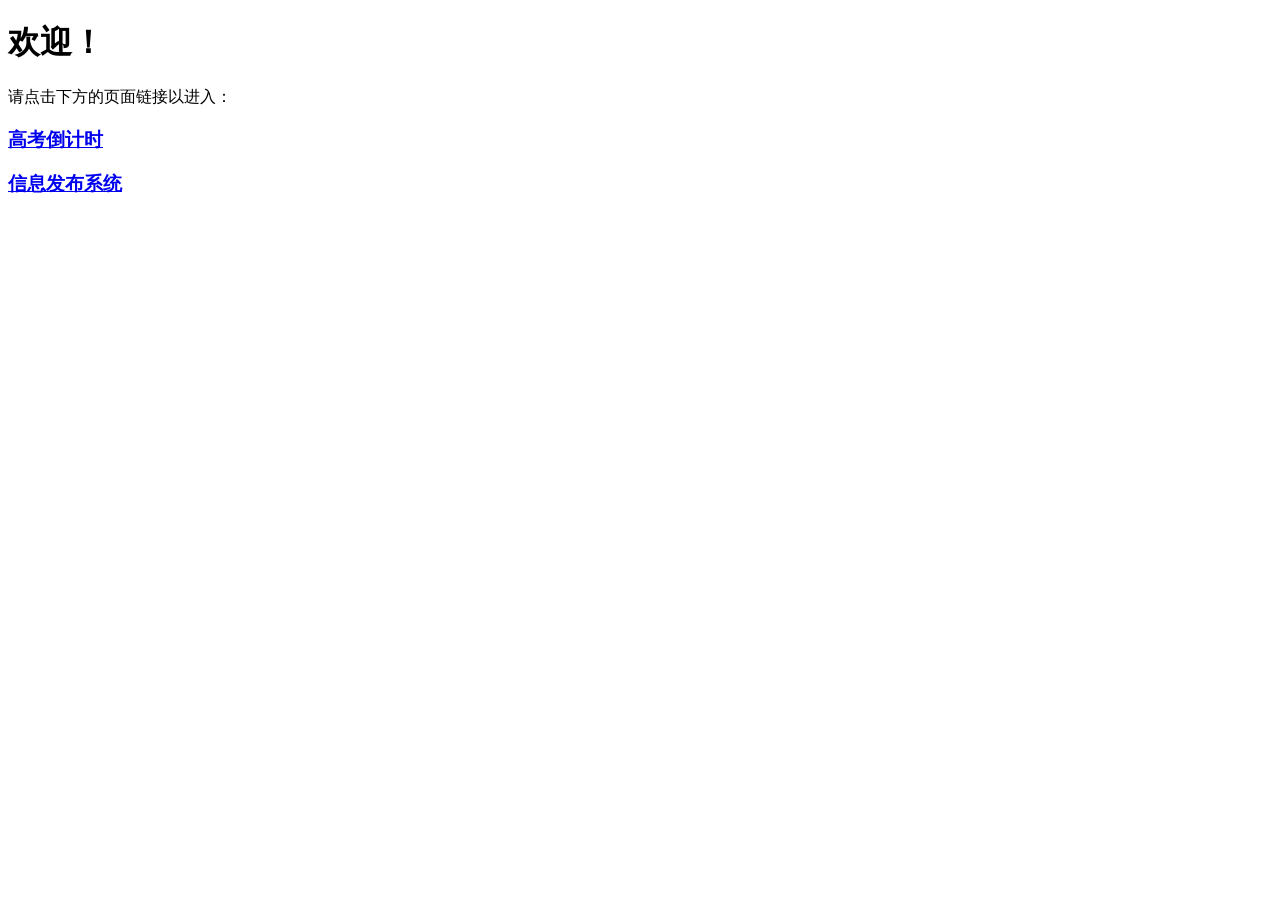
<file: index.html>
<!DOCTYPE html>
<html>

    <head>
        <meta charset="UTF-8">
        <meta name="viewport" content="width=device-width, initial-scale=0.8, minimum-scale=0.5, maximum-scale=2.0, user-scalable=1">
        <title>Intro Page</title>
        <link rel="icon" href="/path/to/favicon.ico" type="image/x-icon">
        <style>

        </style>
    </head>

    <body>
        <div id="intro" class="containers">
            <h1 id="welcome">欢迎！</h1>
            <p id="intro">请点击下方的页面链接以进入：</p>
        </div>
        <div id="content" class="containers">
            <h3 class="projects">
                <a class="links" href="./pages/gaokao_timer.html">
                    高考倒计时
                </a>
                <h3 class="projects">
                <a class="links" href="./info_display/info_display.html">
                    信息发布系统
                </a>
            </h3>
                
            </h3>
        </div>
    </body>

</html>
</file>
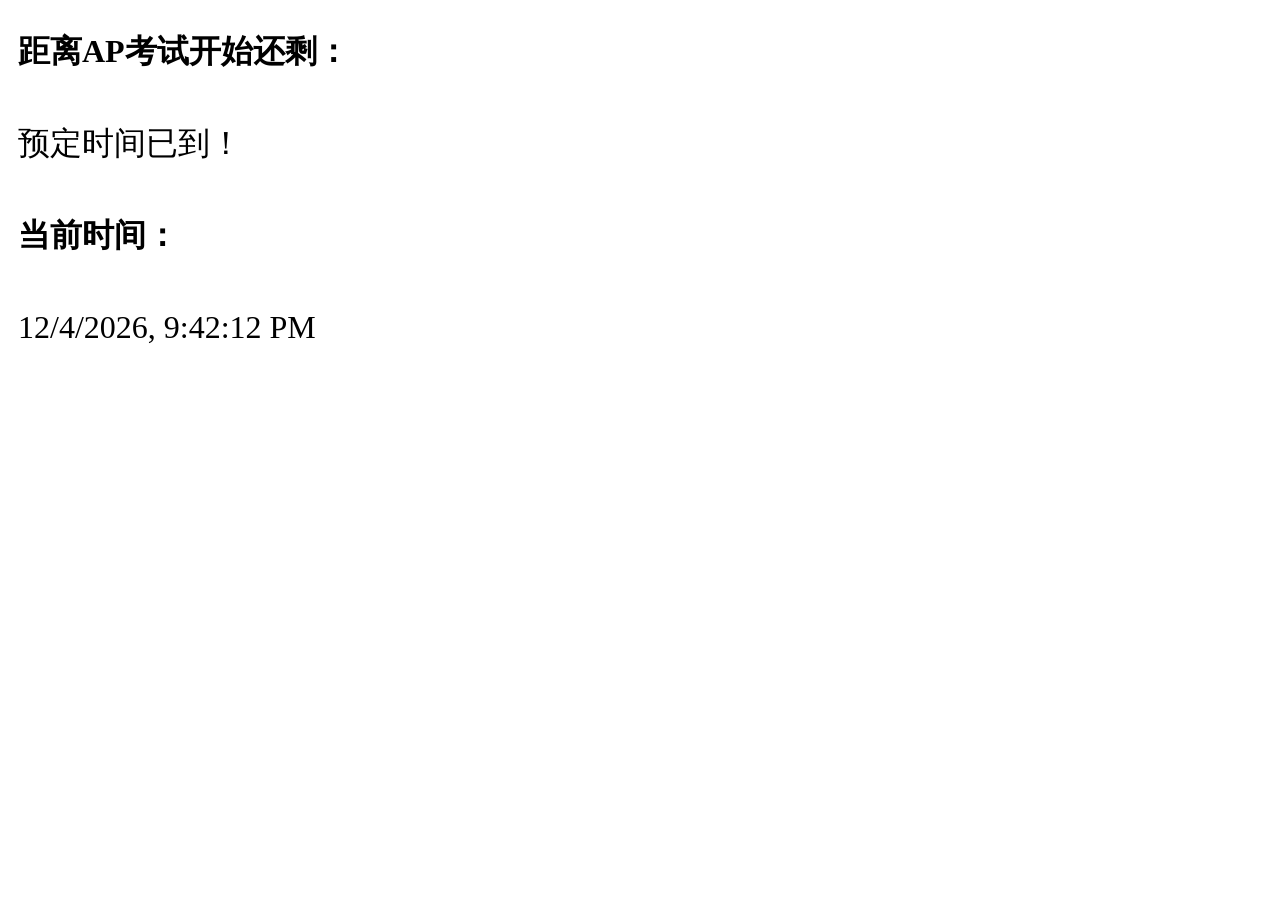
<file: ap_timer.html>
<!DOCTYPE html>
<html>

    <head>
        <meta charset="UTF-8">
        <meta name="viewport"
            content="width=device-width, initial-scale=0.8, minimum-scale=0.5, maximum-scale=2.0, user-scalable=1">
        <title>倒计时</title>
        <style>
            .shows {
                width: 500px;
                height: 60px;
                font-size: 32px;
                padding-left: 10px;
                line-height: 60px;
            }

            h1 {
                width: 500px;
                height: 60px;
                line-height: 60px;
                padding-left: 10px;
            }
        </style>
    </head>

    <body>
            <h1 id="title">距离AP考试开始还剩：</h1>
            <p id="timeShow" class="shows"> </p>
            <h1>当前时间：</h1>
            <p id="timeNow" class="shows"> </p>


        <script>
            var timeshow = document.getElementById("timeShow");
            var timenow = document.getElementById("timeNow");
            function timeDiff(d1) {
                var dateBegin = new Date();
                var dateEnd = new Date(d1);
                var dateDiff = dateEnd.getTime() - dateBegin.getTime();
                var dayDiff = Math.floor(dateDiff / (24 * 3600 * 1000));
                var leave1 = dateDiff % (24 * 3600 * 1000);
                var hours = Math.floor(leave1 / (3600 * 1000));
                var leave2 = leave1 % (3600 * 1000);
                var minutes = Math.floor(leave2 / (60 * 1000))
                var leave3 = leave2 % (60 * 1000)
                var seconds = Math.ceil(leave3 / 1000)
                //return dayDiff < 0 ? "预定时间已到！" : dayDiff + "天 " + hours + "小时 " + minutes + "分钟 " + seconds + "秒";
                return dayDiff < 0 ? "预定时间已到！" : dayDiff + "天 " + hours + "小时";
            }

            setInterval(function () {
                time = new Date();
                timenow.innerHTML = time.toLocaleString();
                timeshow.innerHTML = timeDiff("2025-05-05 09:00:00");
            }, 100)
        </script>
    </body>

</html>
</file>
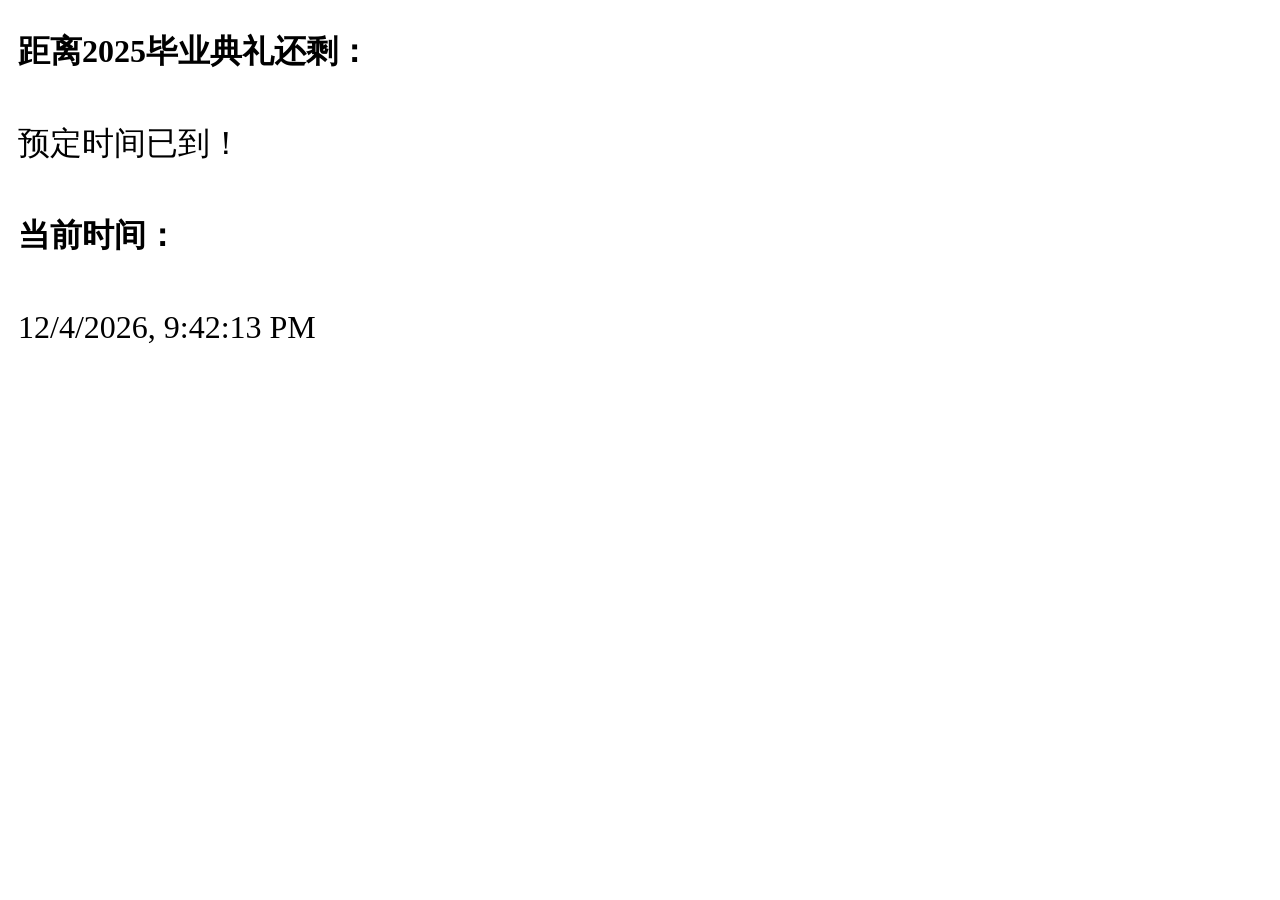
<file: grad_timer.html>
<!DOCTYPE html>
<html>

    <head>
        <meta charset="UTF-8">
        <meta name="viewport"
            content="width=device-width, initial-scale=0.8, minimum-scale=0.5, maximum-scale=2.0, user-scalable=1">
        <title>2025毕业典礼倒计时</title>
        <style>
            .shows {
                width: 500px;
                height: 60px;
                font-size: 32px;
                padding-left: 10px;
                line-height: 60px;
            }

            h1 {
                width: 500px;
                height: 60px;
                line-height: 60px;
                padding-left: 10px;
            }
        </style>
    </head>

    <body>
            <h1 id="title">距离2025毕业典礼还剩：</h1>
            <p id="timeShow" class="shows"> </p>
            <h1>当前时间：</h1>
            <p id="timeNow" class="shows"> </p>


        <script>
            var timeshow = document.getElementById("timeShow");
            var timenow = document.getElementById("timeNow");
            function timeDiff(d1) {
                var dateBegin = new Date();
                var dateEnd = new Date(d1);
                var dateDiff = dateEnd.getTime() - dateBegin.getTime();
                var dayDiff = Math.floor(dateDiff / (24 * 3600 * 1000));
                var leave1 = dateDiff % (24 * 3600 * 1000);
                var hours = Math.floor(leave1 / (3600 * 1000));
                var leave2 = leave1 % (3600 * 1000);
                var minutes = Math.floor(leave2 / (60 * 1000))
                var leave3 = leave2 % (60 * 1000)
                var seconds = Math.ceil(leave3 / 1000)
                //return dayDiff < 0 ? "预定时间已到！" : dayDiff + "天 " + hours + "小时 " + minutes + "分钟 " + seconds + "秒";
                return dayDiff < 0 ? "预定时间已到！" : dayDiff + "天 " + hours + "小时";
            }

            setInterval(function () {
                time = new Date();
                timenow.innerHTML = time.toLocaleString();
                timeshow.innerHTML = timeDiff("2025-05-29 09:00:00");
            }, 100)
        </script>
    </body>

</html>
</file>
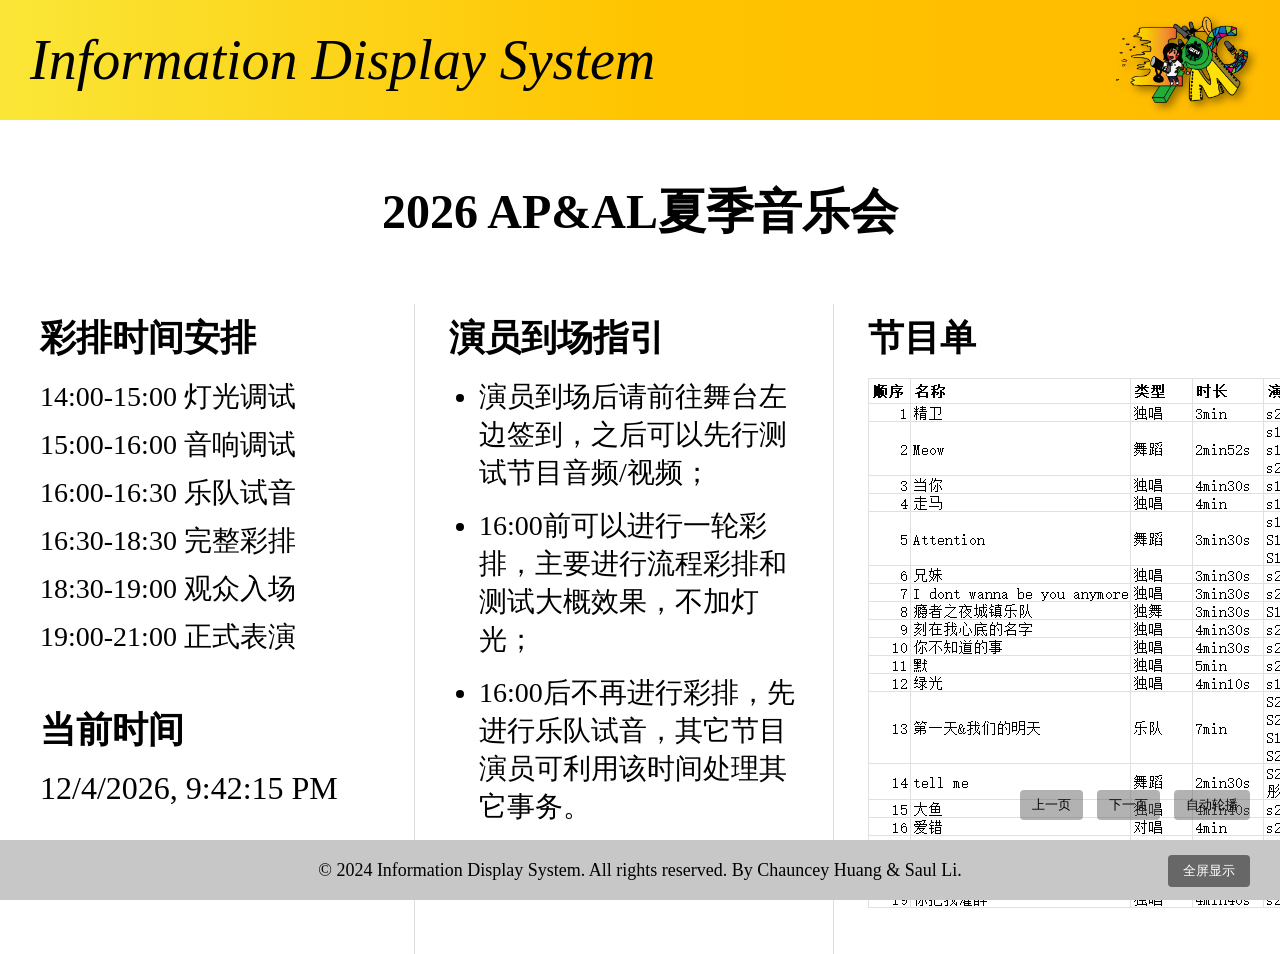
<file: info_display/info_display.html>
<!DOCTYPE html>
<html lang='en'>

    <head>
        <meta charset='utf-8'>
        <meta name='viewport' content='width=device-width, initial-scale=1'>
        <title>Infomation Display System</title>
        <link rel="icon" href="src/img/favicon.ico" type="image/x-icon">
        <link rel="stylesheet" href="src/style/style.css">
    </head>

    <body>
        <header>
            <span id="info_disp_title">Information Display System</span>
            <img src="src/img/ipmc-logo.png" id="logo" />
        </header>
        <main>
            <div id="title_container">
                <h1 id="main_title">2026 AP&AL夏季音乐会</h1>
            </div>

            <article id="left">
                <section id="info_container">
                    <h1 class="subtitle">彩排时间安排</h1>
                    <p class="guidance_text">14:00-15:00 灯光调试</p>
                    <p class="guidance_text">15:00-16:00 音响调试</p>
                    <p class="guidance_text">16:00-16:30 乐队试音</p>
                    <p class="guidance_text">16:30-18:30 完整彩排</p>
                    <p class="guidance_text">18:30-19:00 观众入场</p>
                    <p class="guidance_text">19:00-21:00 正式表演</p>
                </section>
                <section id="time_contianer">
                    <h1 class="subtitle">当前时间</h1>
                    <p id="timeNow"> </p>
                </section>
            </article>

            <article id="center">
                <section>
                    <h1 class="subtitle">演员到场指引</h1>
                    <ul>
                        <li class="guidance_text">演员到场后请前往舞台左边签到，之后可以先行测试节目音频/视频；</li>
                        <li class="guidance_text">16:00前可以进行一轮彩排，主要进行流程彩排和测试大概效果，不加灯光；</li>
                        <li class="guidance_text">16:00后不再进行彩排，先进行乐队试音，其它节目演员可利用该时间处理其它事务。</li>
                    </ul>
                </section>
            </article>

            <article id="right">
                <section>
                    <h1 class="subtitle">节目单</h1>
                    <img src="节目单.png" id="program_list" />
                </section>
            </article>


            <div id="page_container">
                <button id="prevBtn">上一页</button>
                <button id="nextBtn">下一页</button>
                <button id="autoPlay">自动轮播</button>
            </div>



        </main>

        <footer>
            <p class="footer_text">© 2024 Information Display System. All rights reserved. By Chauncey Huang & Saul Li.
            </p>
            <button id="fullscreenBtn">全屏显示</button>
        </footer>

        <script src="src/script/update_time.js"> </script>
        <script src="src/script/full_screen.js"> </script>
        <script src="src/script/color_trigger.js"> </script>
    </body>

</html>
</file>
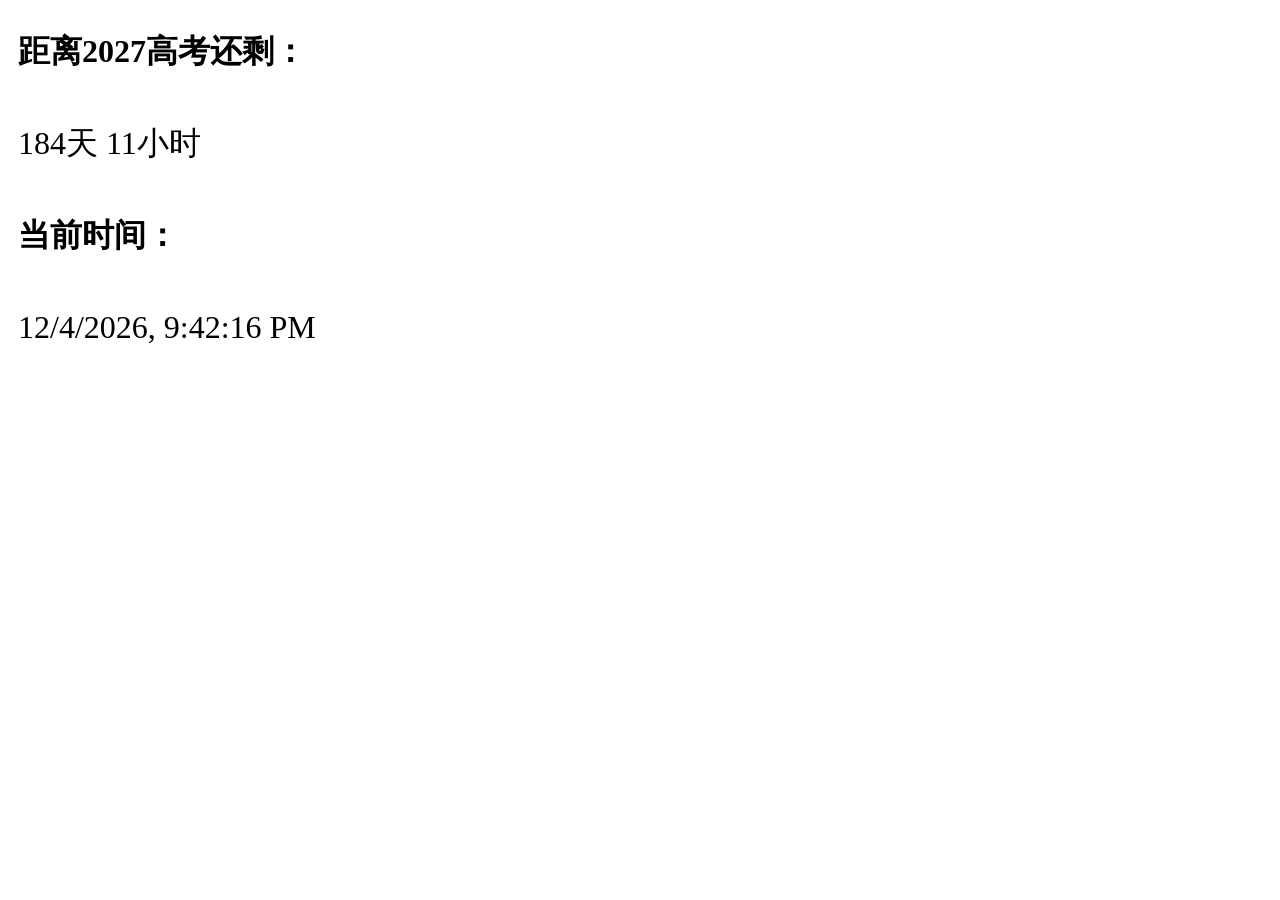
<file: pages/gaokao_timer.html>
<!DOCTYPE html>
<html>

    <head>
        <meta charset="UTF-8">
        <meta name="viewport" content="width=device-width, initial-scale=0.8, minimum-scale=0.5, maximum-scale=2.0, user-scalable=1">
        <title>高考倒计时</title>
        <link rel="icon" href="../favicon.ico" type="image/x-icon">
        <style>
            .shows {
                width: 500px;
                height: 60px;
                font-size: 32px;
                padding-left: 10px;
                line-height: 60px;
            }

            h1 {
                width: 500px;
                height: 60px;
                line-height: 60px;
                padding-left: 10px;
            }
        </style>
    </head>

    <body>
            <h1 id="title">距离2027高考还剩：</h1>
            <p id="timeShow" class="shows"> </p>
            <h1>当前时间：</h1>
            <p id="timeNow" class="shows"> </p>


        <script>
            var timeshow = document.getElementById("timeShow");
            var timenow = document.getElementById("timeNow");
            function timeDiff(d1) {
                var dateBegin = new Date();
                var dateEnd = new Date(d1);
                var dateDiff = dateEnd.getTime() - dateBegin.getTime();
                var dayDiff = Math.floor(dateDiff / (24 * 3600 * 1000));
                var leave1 = dateDiff % (24 * 3600 * 1000);
                var hours = Math.floor(leave1 / (3600 * 1000));
                var leave2 = leave1 % (3600 * 1000);
                var minutes = Math.floor(leave2 / (60 * 1000))
                var leave3 = leave2 % (60 * 1000)
                var seconds = Math.ceil(leave3 / 1000)
                //return dayDiff < 0 ? "预定时间已到！" : dayDiff + "天 " + hours + "小时 " + minutes + "分钟 " + seconds + "秒";
                return dayDiff < 0 ? "预定时间已到！" : dayDiff + "天 " + hours + "小时";
            }

            setInterval(function () {
                time = new Date();
                timenow.innerHTML = time.toLocaleString();
                timeshow.innerHTML = timeDiff("2027-06-07 09:00:00");
            }, 100)
        </script>
    </body>

</html>
</file>
<file: info_display/src/style/style.css>
* {
    margin: 0;
    padding: 0;
    /* font-family: Dengxian; */
    font-family: Microsoft YaHei UI;
}

header {
    width: 100%;
    height: 120px;
    background: linear-gradient(90deg,
            #fae637,
            /* 浅黄色 */
            #ffc400,
            /* 琥珀色 */
            #ffbb00
            /* 橙色 */
        );
}

/* main{
    padding-left: 30px;
} */
#info_disp_title {
    padding-left: 30px;
    font-size: 56px;
    line-height: 120px;
    font-family: Calibri;
    font-style: italic;
}

#logo {
    height: 90px;
    float: right;
    margin-right: 30px;
    margin-top: 15px;
    filter: drop-shadow(4px 4px 4px rgba(0, 0, 0, 0.4));
}

#main_title {
    text-align: center;
    font-size: 48px;
    margin: 60px;
}

.subtitle {
    font-size: 36px;
    margin-bottom: 15px;
}

section {
    margin-right: 30px;
    margin-top: 10px;
    margin-bottom: 50px;

}

#left section {
    padding-left: 10px;
}

.guidance_text {
    font-size: 28px;
    margin-bottom: 15px;
}

#left .guidance_text {
    margin-bottom: 10px;
}

#timeNow {
    font-size: 32px;
}

footer {
    position: absolute;
    bottom: 0;
    width: 100%;
    height: 60px;
    background-color: rgb(199, 199, 199);
}

footer p {
    line-height: 60px;
    text-align: center;
    font-size: 18px;
    font-family: Calibri;
}

article {
    display: inline-block;
    margin-left: 30px;
    width: 30%;
    height: 650px;
    vertical-align: top;

}

#left {
    border-right: 1px solid #ddd;
}

#center {

    border-right: 1px solid #ddd;
}

ul {
    margin-left: 30px;
}

#fullscreenBtn {
    position: absolute;
    right: 30px;
    top: 15px;
    padding: 7px 15px;
    background-color: #686767;
    color: white;
    border: none;
    border-radius: 4px;
    cursor: pointer;
}

#page_container{
    position: absolute;
    right: 30px;
    bottom: 80px;
    text-align: right;
}

#page_container button{
    padding: 6px 12px;
    background-color: rgba(103, 103, 103, 0.5);
    color: black;
    border: none;
    border-radius: 4px;
    cursor: pointer;
    margin-left: 10px;
}
</file>
